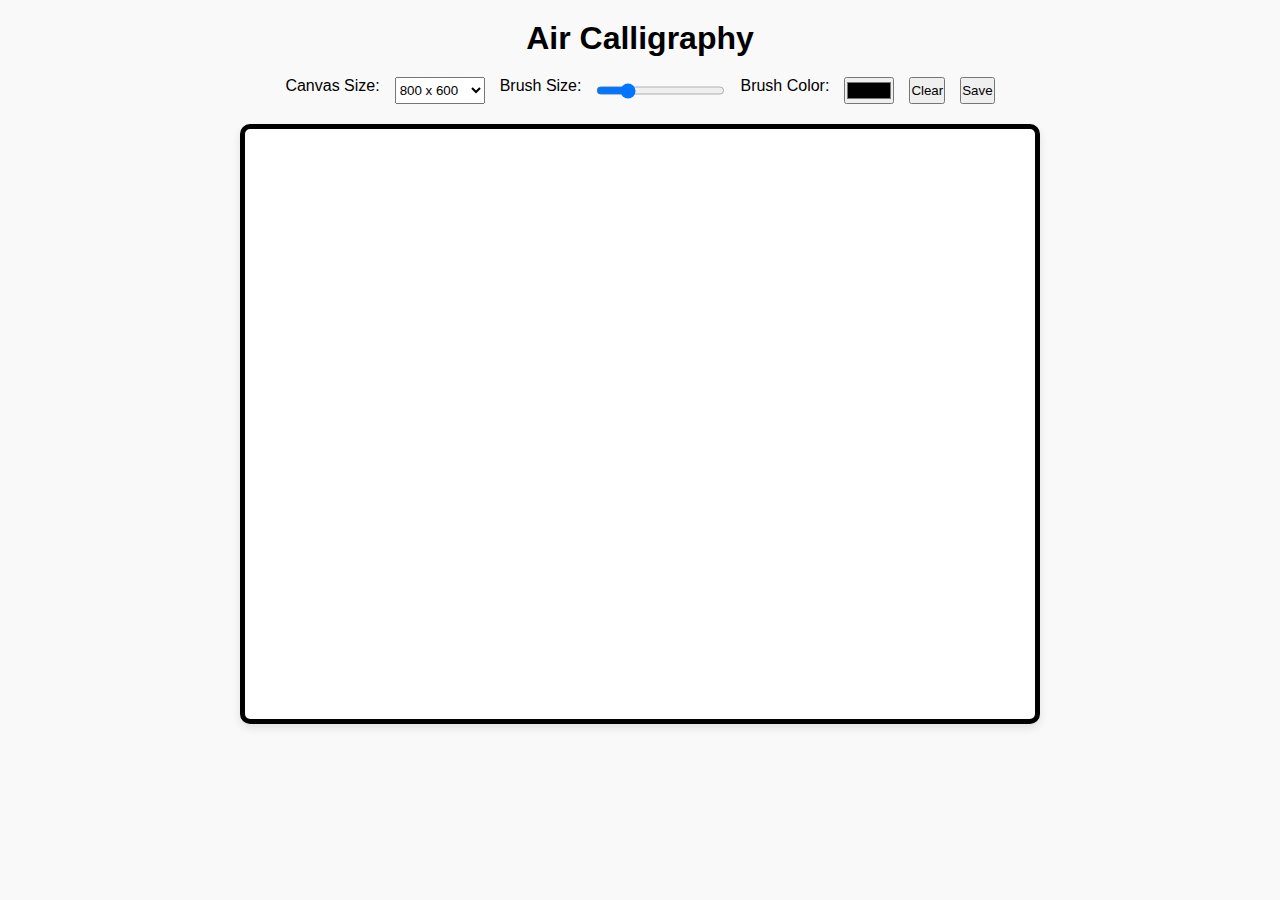
<file: index.html>
<!DOCTYPE html>
<html lang="en">
<head>
    <meta charset="UTF-8">
    <meta name="viewport" content="width=device-width, initial-scale=1.0">
    <title>Air Calligraphy</title>
    <link rel="stylesheet" href="style.css">
</head>
<body>
    <h1>Air Calligraphy</h1>
    
    <div class="controls">
        <label for="canvasSize">Canvas Size:</label>
        <select id="canvasSize" onchange="resizeCanvas()">
            <option value="800x600">800 x 600</option>
            <option value="1024x768">1024 x 768</option>
            <option value="full">Full Screen</option>
        </select>

        <label for="brushSize">Brush Size:</label>
        <input type="range" id="brushSize" min="1" max="20" value="5">

        <label for="colorPicker">Brush Color:</label>
        <input type="color" id="colorPicker" value="#000000">

        <!-- Clear and Save buttons -->
        <button onclick="clearCanvas()">Clear</button>
        <button onclick="saveCanvas()">Save</button>
    </div>

    <canvas id="calligraphyCanvas"></canvas>

    <script src="script.js"></script>
</body>
</html>
</file>
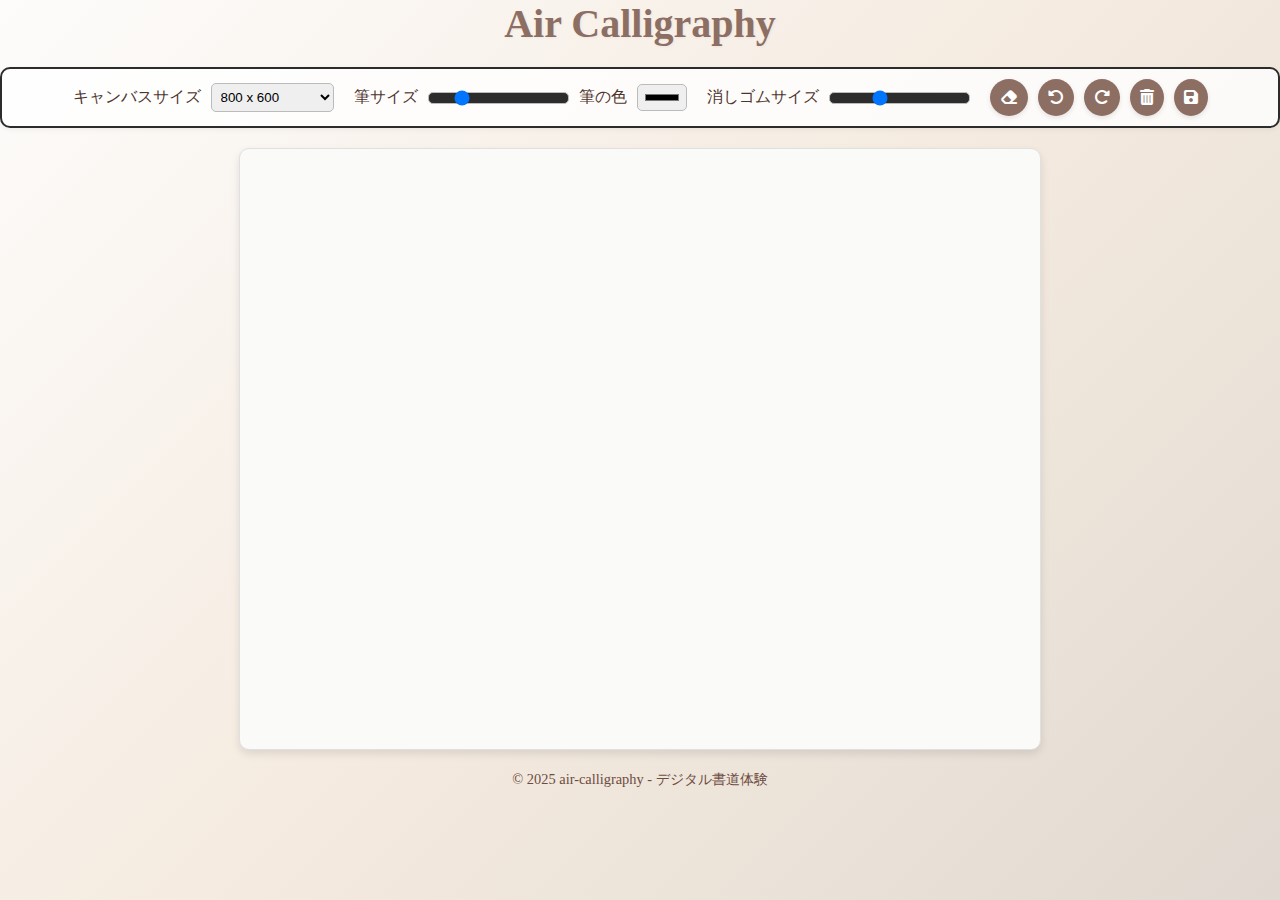
<file: templates/index.html>
<!DOCTYPE html>
<html lang="en">
<head>
    <meta charset="UTF-8">
    <meta name="viewport" content="width=device-width, initial-scale=1.0">
    <meta name="description" content="Online Calligraphy Canvas - Create beautiful calligraphy digitally with customizable brush and eraser tools.">
    <meta name="keywords" content="calligraphy, online calligraphy, digital art, handwriting, brush tool, japanese calligraphy">
    <title>Air Calligraphy</title>
    <link rel="stylesheet" href="https://fonts.googleapis.com/css2?family=Noto+Serif+JP:wght@400;700&display=swap">
    <link rel="stylesheet" href="../static/style.css">
    <link rel="stylesheet" href="https://cdnjs.cloudflare.com/ajax/libs/font-awesome/6.5.1/css/all.min.css">

</head>
<body>
    <h1>Air Calligraphy</h1>
    
    <div class="controls">
        <div class="tool-group">
            <label for="canvasSize">キャンバスサイズ</label>
            <select id="canvasSize" onchange="resizeCanvas()">
                <option value="800x600">800 x 600</option>
                <option value="1024x768">1024 x 768</option>
                <option value="full">フルスクリーン</option>
            </select>
        </div>

        <div class="tool-group">
            <label for="brushSize">筆サイズ</label>
            <input type="range" id="brushSize" min="1" max="50" value="10">
            
            <label for="colorPicker">筆の色</label>
            <input type="color" id="colorPicker" value="#000000">
        </div>

        <div class="tool-group">
            <label for="eraserSize">消しゴムサイズ</label>
            <input type="range" id="eraserSize" min="5" max="50" value="20">
        </div>

        <div class="tool-group">
            <button onclick="toggleEraser()" title="消しゴム"><i class="fas fa-eraser"></i></button>
            <button onclick="undo()" title="戻す"><i class="fas fa-undo-alt"></i></button>
            <button onclick="redo()" title="やり直す"><i class="fas fa-redo-alt"></i></button>
            <button onclick="clearCanvas()" title="クリア"><i class="fas fa-trash-alt"></i></button>
            <button onclick="saveCanvas()" title="保存"><i class="fas fa-save"></i></button>
        </div>
    </div>

    <canvas id="calligraphyCanvas"></canvas>

    <footer>
        <p>&copy; 2025 air-calligraphy - デジタル書道体験</p>
    </footer>

    <script src="../static/script.js" defer></script>
</body>
</html>
</file>
<file: style.css>
* {
    margin: 0;
    padding: 0;
    box-sizing: border-box;
}

body {
    font-family: Arial, sans-serif;
    text-align: center;
    padding: 20px;
    background: #f9f9f9;
}

h1 {
    margin-bottom: 20px;
}

.controls {
    margin-bottom: 20px;
    display: flex;
    justify-content: center;
    gap: 15px;
    flex-wrap: wrap;
}

canvas {
    display: block;
    margin: 20px auto;
    width: 800px;            /* Fixed width */
    height: 600px;           /* Fixed height */
    border: 5px solid #000;  /* Black border */
    border-radius: 10px;     /* Rounded corners */
    background-color: #fff;
    box-shadow: 0 4px 8px rgba(0, 0, 0, 0.1);
}
</file>
<file: static/style.css>
* {
    margin: 0;
    padding: 0;
    box-sizing: border-box;
}

body {
    background: linear-gradient(135deg, #fdfcfb, #f5ebe0, #e1d9d1);
    background-attachment: fixed;
    margin: 0;
    padding: 0;
    position: relative;
    color: #4e342e; /* Warm brown for text */
}

h1 {
    text-align: center;
    margin-bottom: 20px;
    font-weight: 700;
    font-size: 2.5rem;
    color: #8d6e63; /* Soft brown for the title */
    text-shadow: 1px 1px 3px rgba(0, 0, 0, 0.05);
}

.controls {
    margin-bottom: 20px;
    display: flex;
    justify-content: center;
    gap: 20px;
    flex-wrap: wrap;
    padding: 10px;
    border: 2px solid #2c2c2c;
    border-radius: 10px;
    background: rgba(255, 255, 255, 0.8);
    box-shadow: 0 2px 5px rgba(0, 0, 0, 0.05);
}

.tool-group {
    display: flex;
    align-items: center;
    gap: 10px;
}

canvas {
    display: block;
    margin: 20px auto;
    background: #fafaf8; /* Soft paper white */
    border: 1px solid #e0e0e0; /* Light paper border */
    box-shadow: 0 4px 8px rgba(0, 0, 0, 0.1); /* Soft shadow for a lifted effect */
    border-radius: 10px;
}

button {
    padding: 10px;
    border: none;
    border-radius: 50%;
    background:#8d6e63;
    color: #fff;
    font-weight: bold;
    cursor: pointer;
    transition: background 0.3s;
    box-shadow: 0 2px 5px rgba(0, 0, 0, 0.1);
}

button i {
    font-size: 1.2em;
}

button:hover {
    background: #8d6e63;
}

button.active {
    background-color: #ffcccc;
    border: 2px solid #5a463f;
    box-shadow: 0 0 10px rgba(255, 85, 85, 0.5);
}


input[type="color"], input[type="range"], select {
    padding: 5px;
    border: 1px solid #bbb;
    border-radius: 5px;
    outline: none;
}

input[type="range"] {
    -webkit-appearance: none;
    appearance: none;
    height: 5px;
    background: #2c2c2c;
    border-radius: 5px;
}

footer {
    text-align: center;
    margin-top: 20px;
    font-size: 0.9rem;
    color: #6d4c41; /* Deeper brown for the footer */
}
</file>
